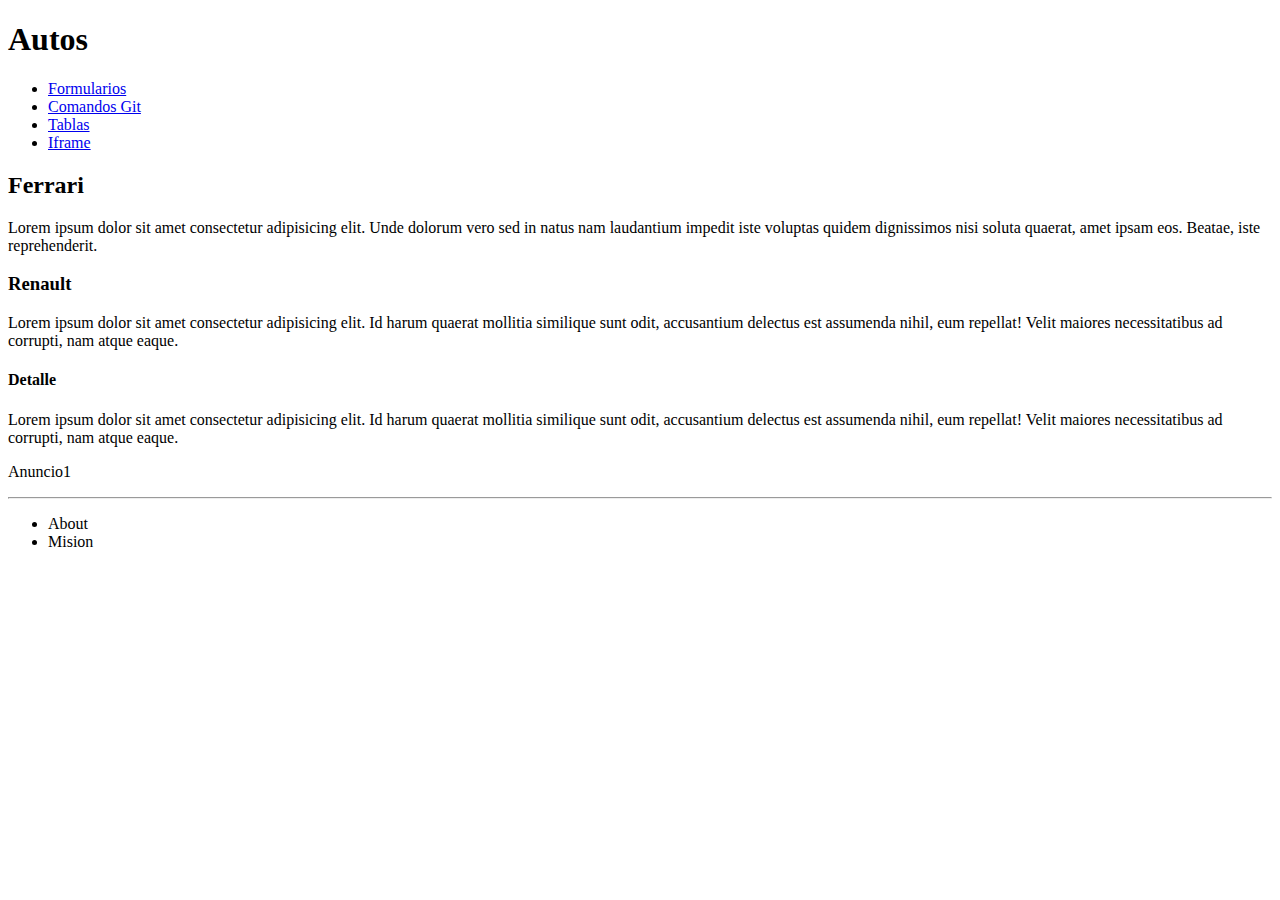
<file: index.html>
<!-- comentario -->
<!DOCTYPE html>
<html lang="es">
    <head>
        <meta charset="utf-8"/>
        <title>Clase3 - Codo a Codo</title>
    </head>

    <body>    
        <header>
            <h1>Autos</h1>
        </header>            
        <nav>
            <ul>
                <li>
                    <a href="formulario.html">Formularios</a>                    
                </li>
                <li>
                    <a href="git.html">Comandos Git</a>
                </li>
                <li>
                    <a href="tablas.html">Tablas</a>
                </li>
                <li>
                    <a href="iframe.html">Iframe</a>
                </li>
            </ul>
        </nav>
        <main>
            <section>
                <h2>
                    Ferrari
                </h2>
                <p>
                    Lorem ipsum dolor sit amet consectetur adipisicing elit. Unde dolorum vero sed in natus nam laudantium impedit iste voluptas quidem dignissimos nisi soluta quaerat, amet ipsam eos. Beatae, iste reprehenderit.
                </p>
            </section>
            <section>
                <h3>Renault</h3>
                <p>Lorem ipsum dolor sit amet consectetur adipisicing elit. Id harum quaerat mollitia similique sunt odit, accusantium delectus est assumenda nihil, eum repellat! Velit maiores necessitatibus ad corrupti, nam atque eaque.</p>
            </section>
            <section>
                <h4>Detalle</h4>
                <p>Lorem ipsum dolor sit amet consectetur adipisicing elit. Id harum quaerat mollitia similique sunt odit, accusantium delectus est assumenda nihil, eum repellat! Velit maiores necessitatibus ad corrupti, nam atque eaque.</p>
            </section>
        </main> 
        <aside>
            <section>
                <p>Anuncio1</p>
            </section>
        </aside>
        <hr>
        <footer>
            <ul>
                <li>
                    About
                </li>
                <li>
                    Mision
                </li>
            </ul>
        </footer>       
    </body>
</html>
</file>
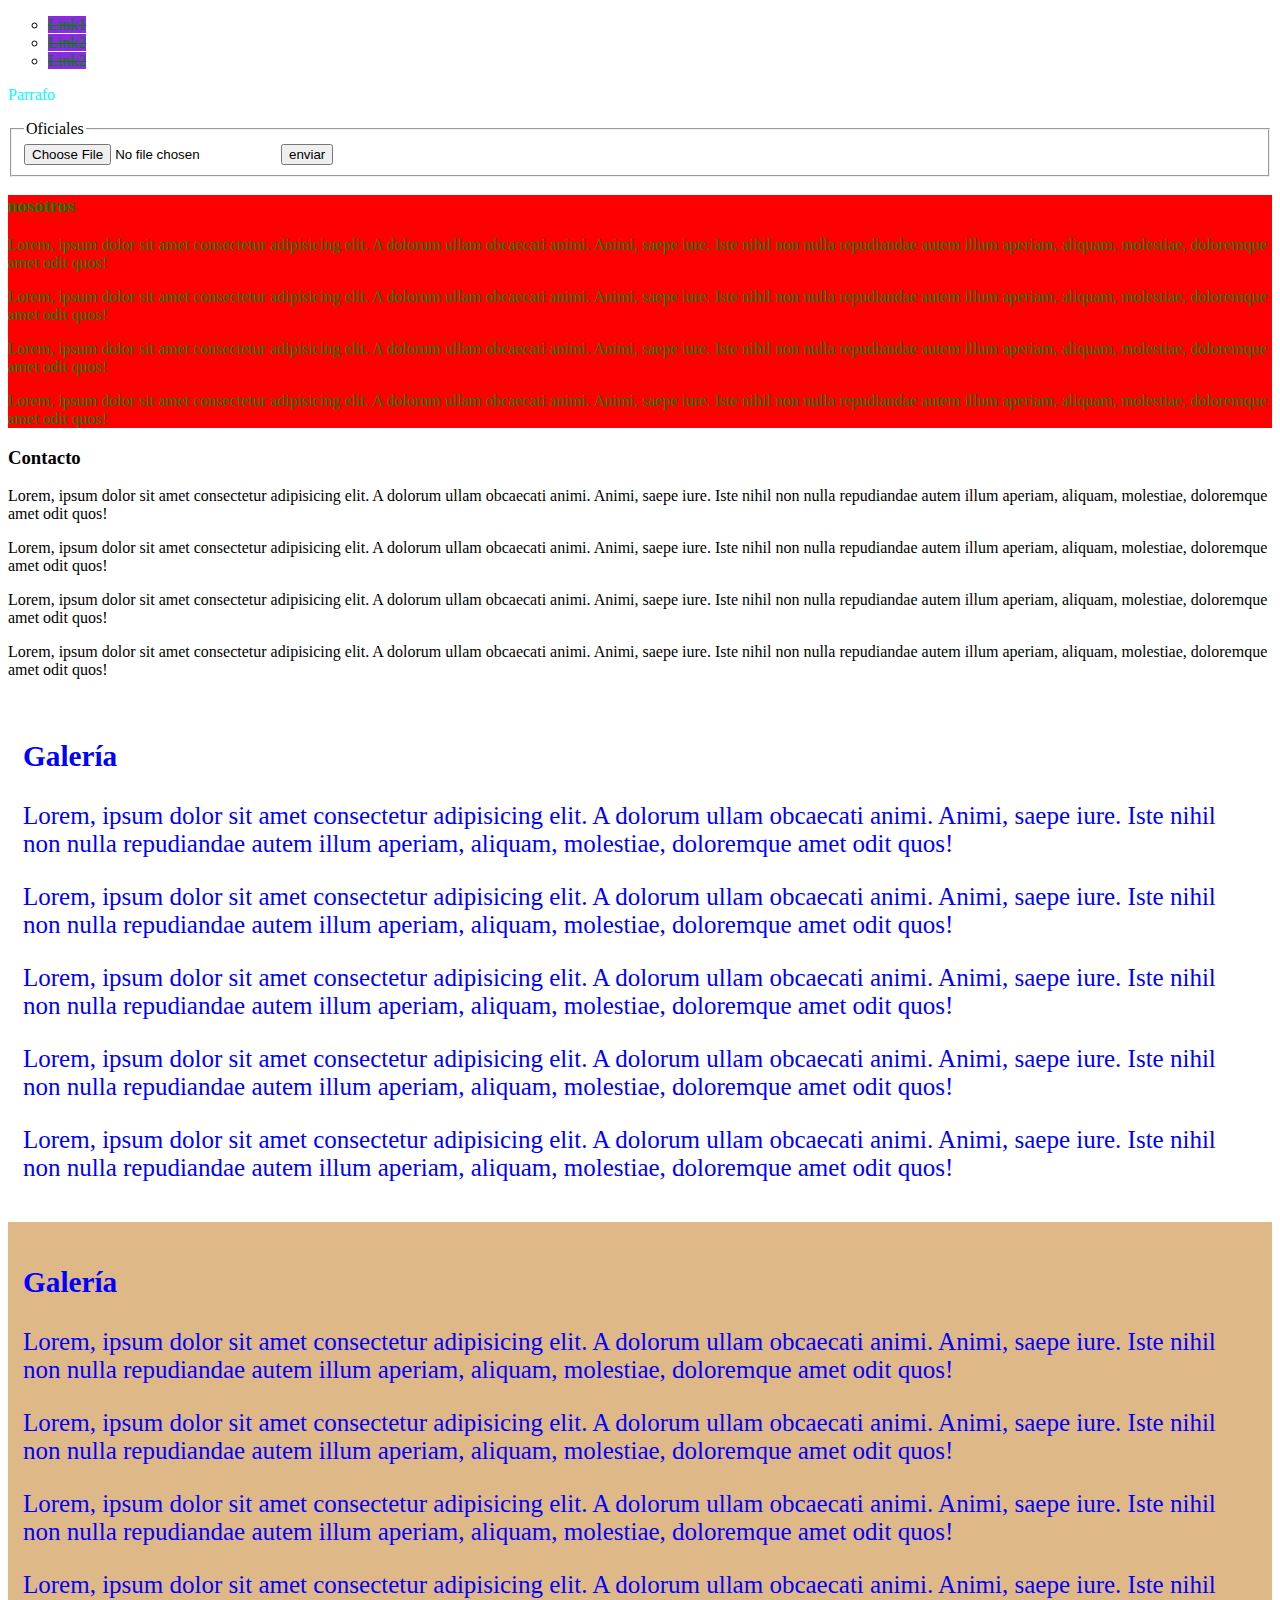
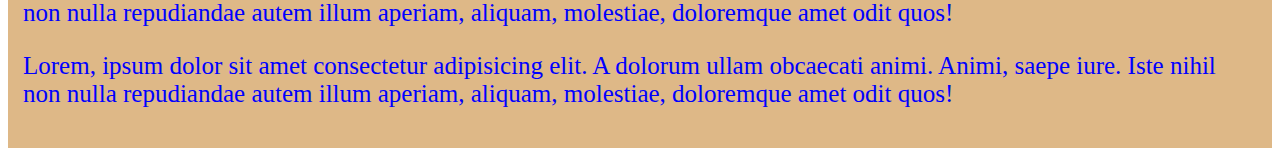
<file: clase7/index.html>
<!DOCTYPE html>
<html lang="en">
<head>
    <meta charset="UTF-8">
    <meta http-equiv="X-UA-Compatible" content="IE=edge">
    <meta name="viewport" content="width=}, initial-scale=1.0">
    <title>Fieldset</title>
    <style>
        a {
            color: red;
            text-decoration: none;
        }
        li {
            list-style: circle; /*decimal, none, circle, disc (defatult)*/
        }
        
        .links {
            
        }
        
        /*herencia*/
        .links li a {
            color:green
        }

        #texto-color {
            color: aliceblue;
        }

        .texto-color-important {
            color: aqua !important; 
        }

        /*
        important > inline > id > class
        */

        /*selector de atributos*/
        [href] {/*con esto indico que ataco el atributo href*/
            background-color: blueviolet;
            text-decoration: line-through;
        }

        /*[href$=3]*/
    
        /*igual a= */
        [id="nosotros"] {
            background-color: red;
        }

        /*inicie con^= */
        [id^="re"]{
            background-color: burlywood;
        }

        /*que contenga *= */
        [id*=ale]{
            font-size: 25px;
            color:blue;
            padding: 15px;
        }

        /*termine con $= */

        [id$="os"] {
            color:green
        }
    </style>
</head>
<body>
    <main>
        <section>
            <header>
                <nav>
                    <ul class="links">
                        <li>
                            <a href="#nosotros"> Link1</a>
                        </li>
                        <li>
                            <a href="link2"> Link2</a>
                        </li>
                        <li>
                            <a href="link2"> Link2</a>
                        </li>
                    </ul>
                </nav>
            </header>
        </section>
        
<section>
    <p style="color: red" class="texto-color texto-color-important" id="#texto-color">Parrafo</p>
</section>

        <section>
            <fieldset>
                <legend>Oficiales</legend>
                <form method="post">
                    <input type="file" name="archivo">
                    <button>
                        enviar
                    </button>
                </form>
            </fieldset>
            
        
                        
        <section id="nosotros">
            <h3>nosotros</h3>
            <p>Lorem, ipsum dolor sit amet consectetur adipisicing elit. A dolorum ullam obcaecati animi. Animi, saepe iure. Iste nihil non nulla repudiandae autem illum aperiam, aliquam, molestiae, doloremque amet odit quos!</p>
            <p>Lorem, ipsum dolor sit amet consectetur adipisicing elit. A dolorum ullam obcaecati animi. Animi, saepe iure. Iste nihil non nulla repudiandae autem illum aperiam, aliquam, molestiae, doloremque amet odit quos!</p>
            <p>Lorem, ipsum dolor sit amet consectetur adipisicing elit. A dolorum ullam obcaecati animi. Animi, saepe iure. Iste nihil non nulla repudiandae autem illum aperiam, aliquam, molestiae, doloremque amet odit quos!</p>
            <p>Lorem, ipsum dolor sit amet consectetur adipisicing elit. A dolorum ullam obcaecati animi. Animi, saepe iure. Iste nihil non nulla repudiandae autem illum aperiam, aliquam, molestiae, doloremque amet odit quos!</p>

        </section>                
        <section id="contacto">
            <h3>Contacto</h3>
            <p>Lorem, ipsum dolor sit amet consectetur adipisicing elit. A dolorum ullam obcaecati animi. Animi, saepe iure. Iste nihil non nulla repudiandae autem illum aperiam, aliquam, molestiae, doloremque amet odit quos!</p>
            <p>Lorem, ipsum dolor sit amet consectetur adipisicing elit. A dolorum ullam obcaecati animi. Animi, saepe iure. Iste nihil non nulla repudiandae autem illum aperiam, aliquam, molestiae, doloremque amet odit quos!</p>
            <p>Lorem, ipsum dolor sit amet consectetur adipisicing elit. A dolorum ullam obcaecati animi. Animi, saepe iure. Iste nihil non nulla repudiandae autem illum aperiam, aliquam, molestiae, doloremque amet odit quos!</p>
            <p>Lorem, ipsum dolor sit amet consectetur adipisicing elit. A dolorum ullam obcaecati animi. Animi, saepe iure. Iste nihil non nulla repudiandae autem illum aperiam, aliquam, molestiae, doloremque amet odit quos!</p>
         </section>                
        <section id="galería">
            <h3>Galería</h3>
            <p>Lorem, ipsum dolor sit amet consectetur adipisicing elit. A dolorum ullam obcaecati animi. Animi, saepe iure. Iste nihil non nulla repudiandae autem illum aperiam, aliquam, molestiae, doloremque amet odit quos!</p>
            <p>Lorem, ipsum dolor sit amet consectetur adipisicing elit. A dolorum ullam obcaecati animi. Animi, saepe iure. Iste nihil non nulla repudiandae autem illum aperiam, aliquam, molestiae, doloremque amet odit quos!</p>
            <p>Lorem, ipsum dolor sit amet consectetur adipisicing elit. A dolorum ullam obcaecati animi. Animi, saepe iure. Iste nihil non nulla repudiandae autem illum aperiam, aliquam, molestiae, doloremque amet odit quos!</p>
            <p>Lorem, ipsum dolor sit amet consectetur adipisicing elit. A dolorum ullam obcaecati animi. Animi, saepe iure. Iste nihil non nulla repudiandae autem illum aperiam, aliquam, molestiae, doloremque amet odit quos!</p>
            <p>Lorem, ipsum dolor sit amet consectetur adipisicing elit. A dolorum ullam obcaecati animi. Animi, saepe iure. Iste nihil non nulla repudiandae autem illum aperiam, aliquam, molestiae, doloremque amet odit quos!</p>
        </section>                
        <section id="regalería">
            <h3>Galería</h3>
            <p>Lorem, ipsum dolor sit amet consectetur adipisicing elit. A dolorum ullam obcaecati animi. Animi, saepe iure. Iste nihil non nulla repudiandae autem illum aperiam, aliquam, molestiae, doloremque amet odit quos!</p>
            <p>Lorem, ipsum dolor sit amet consectetur adipisicing elit. A dolorum ullam obcaecati animi. Animi, saepe iure. Iste nihil non nulla repudiandae autem illum aperiam, aliquam, molestiae, doloremque amet odit quos!</p>
            <p>Lorem, ipsum dolor sit amet consectetur adipisicing elit. A dolorum ullam obcaecati animi. Animi, saepe iure. Iste nihil non nulla repudiandae autem illum aperiam, aliquam, molestiae, doloremque amet odit quos!</p>
            <p>Lorem, ipsum dolor sit amet consectetur adipisicing elit. A dolorum ullam obcaecati animi. Animi, saepe iure. Iste nihil non nulla repudiandae autem illum aperiam, aliquam, molestiae, doloremque amet odit quos!</p>
            <p>Lorem, ipsum dolor sit amet consectetur adipisicing elit. A dolorum ullam obcaecati animi. Animi, saepe iure. Iste nihil non nulla repudiandae autem illum aperiam, aliquam, molestiae, doloremque amet odit quos!</p>
        </section>                
    </main>
</body>
</html>
</file>
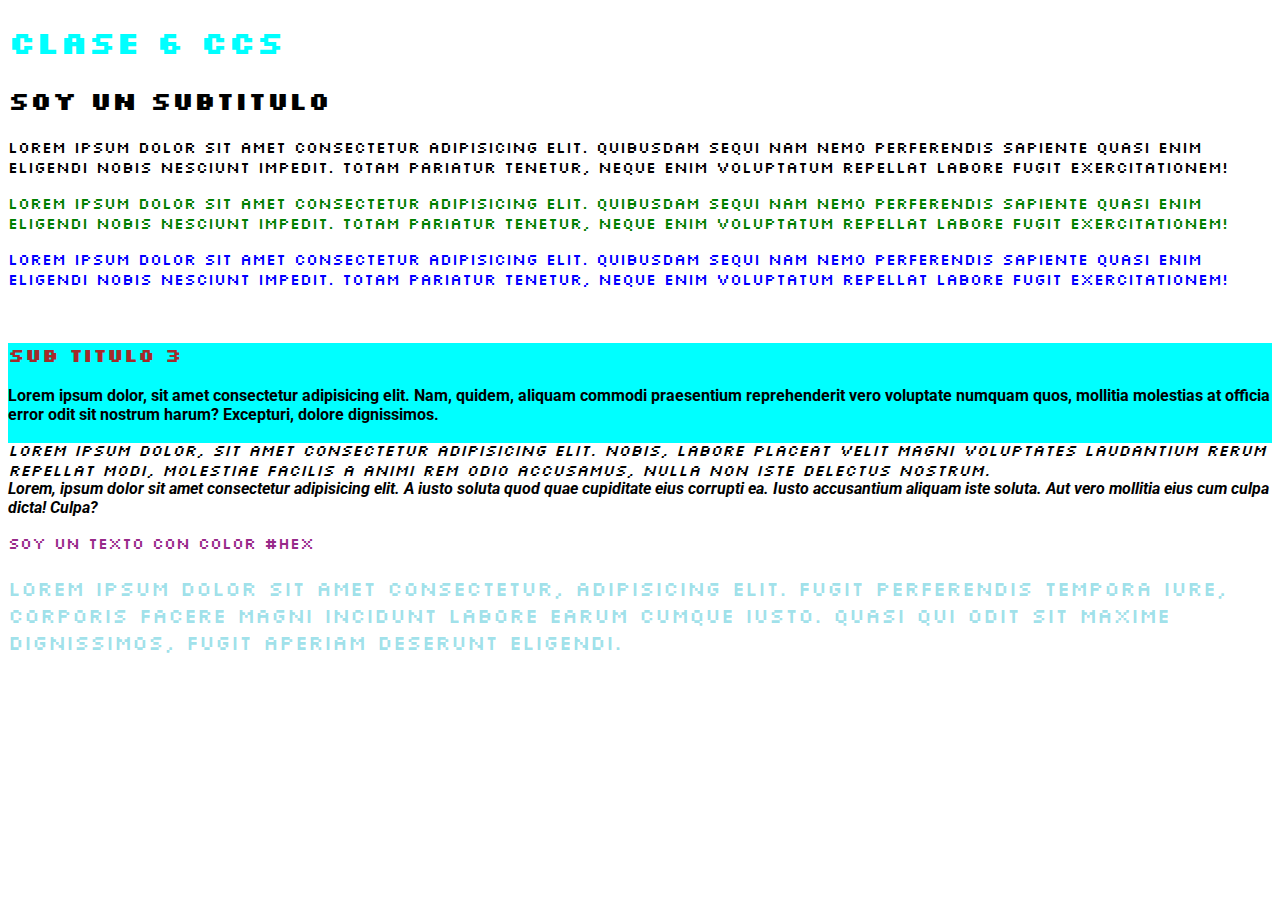
<file: css/index.html>
<!DOCTYPE html>
<html lang="en">
<head>
    <meta charset="UTF-8">
    <meta http-equiv="X-UA-Compatible" content="IE=edge">
    <meta name="viewport" content="width=device-width, initial-scale=1.0">
    <title>Document</title>
    <link rel="stylesheet" href="styles.css">
    <!--otra forma de agregar estilo = Interna. tiene prioridad frente al externo-->
    <style>
        /* el * es selector universal. dentro del style todo va en css */
        /* * {
            margin: 0;
            padding: 0;
        } 
        */
        h1 {
            color:yellow;
        }
        
    </style>
</head>
<body>
    
    <main>
        <section>
            <!--inline tiene prioridad frente al interno y externo-->
            <h1 style="color:aqua">Clase 6 CCS</h1>
            <h2>soy un subtitulo</h2>
            <p>Lorem ipsum dolor sit amet consectetur adipisicing elit. Quibusdam sequi nam nemo perferendis sapiente quasi enim eligendi nobis nesciunt impedit. Totam pariatur tenetur, neque enim voluptatum repellat labore fugit exercitationem!</p>
            <p id="parrafoVerde">Lorem ipsum dolor sit amet consectetur adipisicing elit. Quibusdam sequi nam nemo perferendis sapiente quasi enim eligendi nobis nesciunt impedit. Totam pariatur tenetur, neque enim voluptatum repellat labore fugit exercitationem!</p>
            <p class="claseParrafoAzul">Lorem ipsum dolor sit amet consectetur adipisicing elit. Quibusdam sequi nam nemo perferendis sapiente quasi enim eligendi nobis nesciunt impedit. Totam pariatur tenetur, neque enim voluptatum repellat labore fugit exercitationem!</p>
        </section>
        </br>
        <section>
            <div class="caja">
                <h3>Sub Titulo 3</h3>
                <p class="textoBold">Lorem ipsum dolor, sit amet consectetur adipisicing elit. Nam, quidem, aliquam commodi praesentium reprehenderit vero voluptate numquam quos, mollitia molestias at officia error odit sit nostrum harum? Excepturi, dolore dignissimos.</p>
                <p class="textoItalic">Lorem ipsum dolor, sit amet consectetur adipisicing elit. Nobis, labore placeat velit magni voluptates laudantium rerum repellat modi, molestiae facilis a animi rem odio accusamus, nulla non iste delectus nostrum.</p>
            </div>
        </section>
        </br>
        <section>
            <p class="textoItalic textoBold">Lorem, ipsum dolor sit amet consectetur adipisicing elit. A iusto soluta quod quae cupiditate eius corrupti ea. Iusto accusantium aliquam iste soluta. Aut vero mollitia eius cum culpa dicta! Culpa?</p>
            <p class="color">soy un texto con color #hex</p>
            <p class="colorAlpha">Lorem ipsum dolor sit amet consectetur, adipisicing elit. Fugit perferendis tempora iure, corporis facere magni incidunt labore earum cumque iusto. Quasi qui odit sit maxime dignissimos, fugit aperiam deserunt eligendi.</p>
        </section>
    </main>
</body>
</html>
</file>
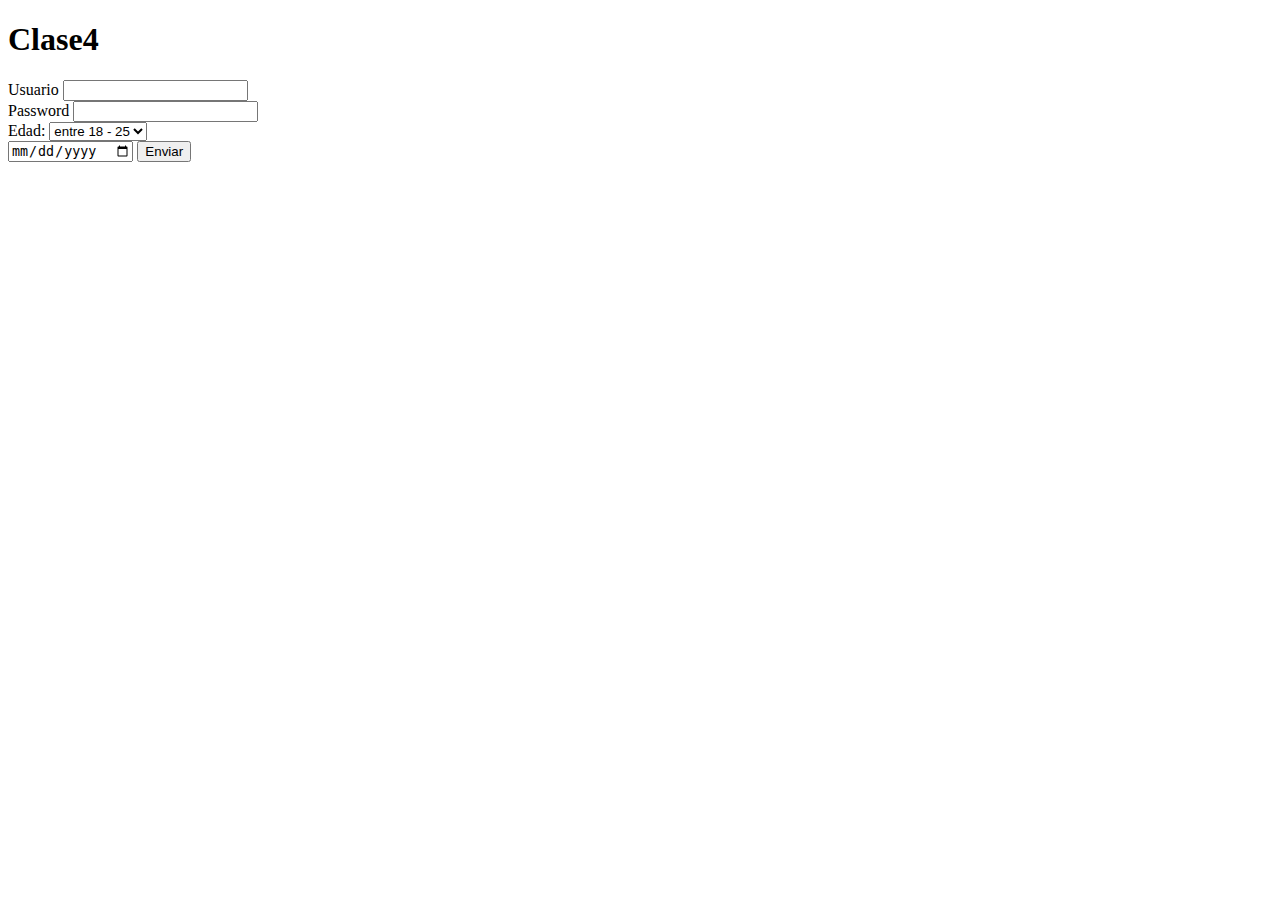
<file: formulario.html>
<!DOCTYPE html>
<html lang="en">
<head>
    <meta charset="UTF-8">
    <meta http-equiv="X-UA-Compatible" content="IE=edge">
    <meta name="viewport" content="width=device-width, initial-scale=1.0">
    <title>Clase 4 - HTML : Formulario</title>
</head>
<body>
    <h1>Clase4</h1>
    <form
         action="index.html"
         method="get">
        <label>Usuario</label>
        <input type="text" name="Usuario">
        <br/>
        <label>Password</label>
        <input type="password" name="Password">
        <br/>          
        <label>Edad:</label>
        <select name="edad">
            <option value="18_25">entre 18 - 25</option>
            <option value="26_36">entre 26 - 36</option>
        </select>
        <br/>
        <input type="date" name="fechaNacimiento">
        <input type="submit" value="Enviar"

    </form>
</body>
</html>
</file>
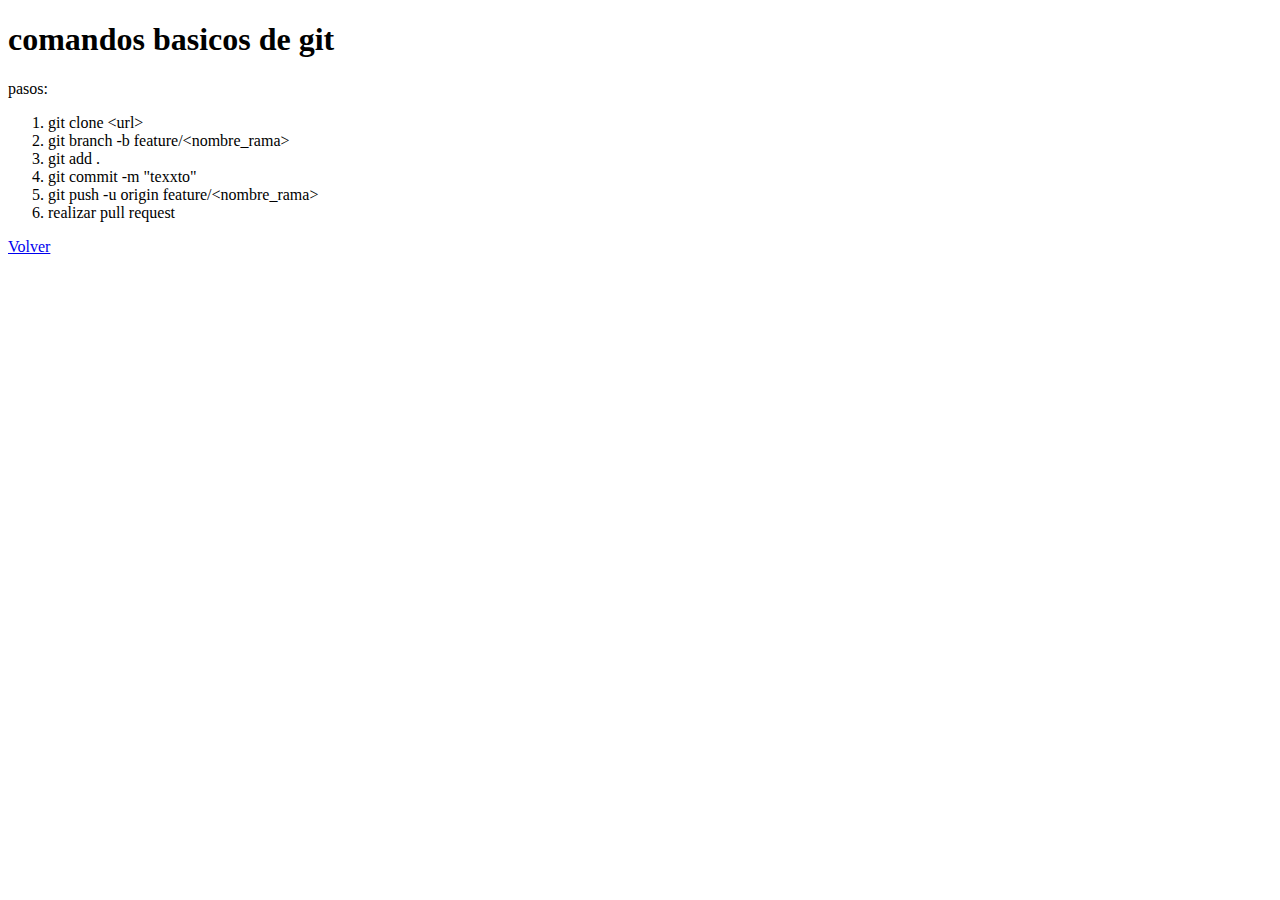
<file: git.html>
<!DOCTYPE html>
<html lang="en">
<head>
    <meta charset="UTF-8">
    <meta http-equiv="X-UA-Compatible" content="IE=edge">
    <meta name="viewport" content="width=device-width, initial-scale=1.0">
    <title>Document</title>
</head>
<body>
<main>
    <section>
        <h1>
            comandos basicos de git
        </h1>
        <p>pasos:</p>
        <ol>
            <li>
                git clone &lt;url&gt;
            </li>
            <li>
                git branch -b feature/&lt;nombre_rama&gt;
            </li>
            <li>
                git add .
            </li>
            <li>
                git commit -m "texxto"
            </li>
            <li>
                git push -u origin feature/&lt;nombre_rama&gt;
            </li>
            <li>
                realizar pull request
            </li>
        </ol>
        <a href="index.html">Volver</a>
    </section>
</main>    
</body>
</html>
</file>
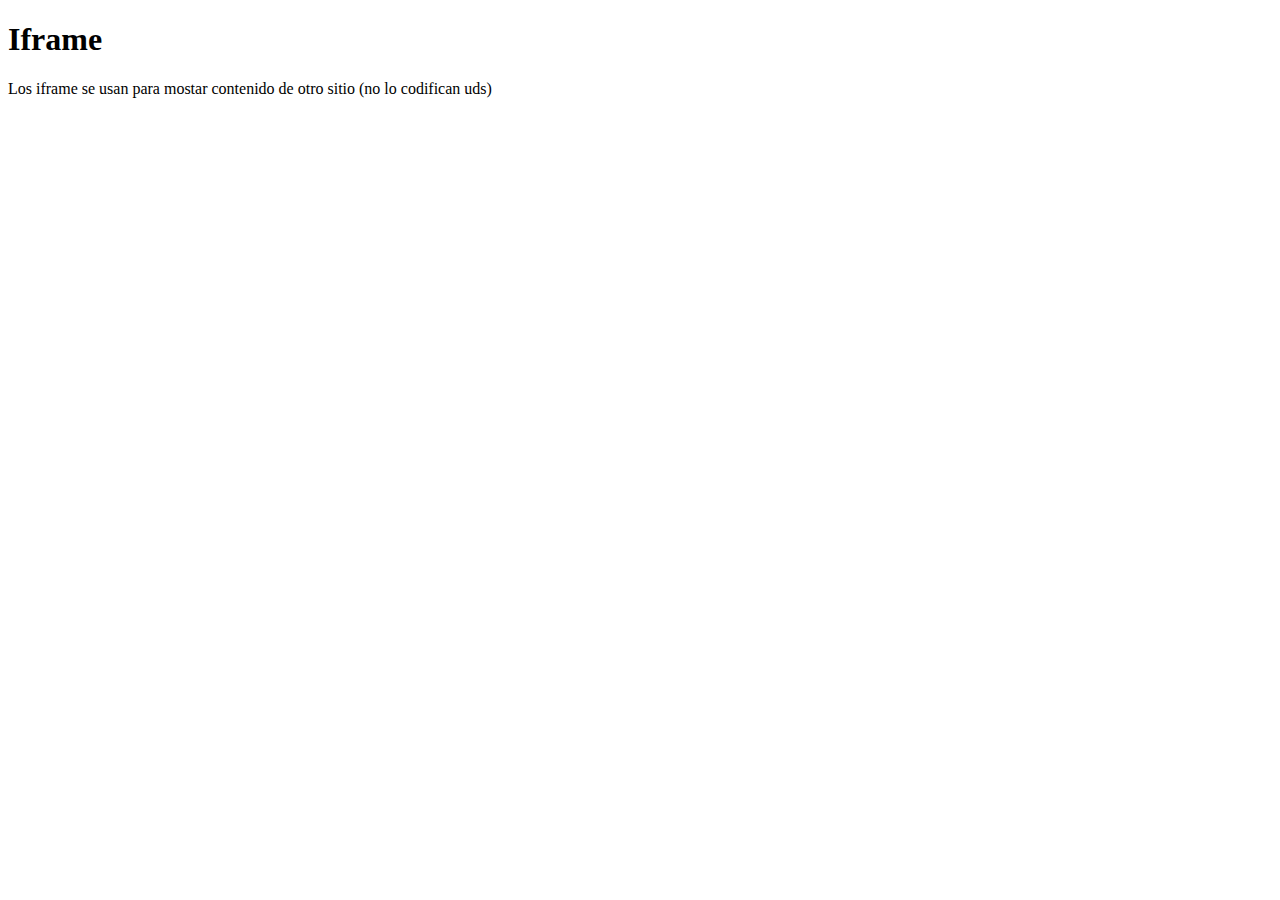
<file: iframe.html>
<!DOCTYPE html>
<html lang="en">
<head>
    <meta charset="UTF-8">
    <meta http-equiv="X-UA-Compatible" content="IE=edge">
    <meta name="viewport" content="width=device-width, initial-scale=1.0">
    <title>Document</title>
</head>
<body>
    <!--<iframe> traer contenido de otro sitio-->
    <main>
        <section>
            <h1>Iframe</h1>
            <p>
                Los iframe se usan para mostar contenido de otro sitio (no lo codifican uds)
            </p>
            <iframe width="560" 
                height="315" 
                src="https://www.youtube.com/embed/jt14g4XydyY"
                title="YouTube video player" 
                frameborder="0" 
                allow="accelerometer; autoplay; clipboard-write; encrypted-media; gyroscope; picture-in-picture" 
                allowfullscreen>
            </iframe>
        </section>
        <section>
            <iframe src="https://www.google.com/maps/embed?pb=!1m14!1m12!1m3!1d13106.669293780647!2d-58.66816686008581!3d-34.78914939138603!2m3!1f0!2f0!3f0!3m2!1i1024!2i768!4f13.1!5e0!3m2!1ses!2sar!4v1660774216370!5m2!1ses!2sar" width="600" height="450" style="border:0;" allowfullscreen="" loading="lazy" referrerpolicy="no-referrer-when-downgrade"></iframe>
        </section>
    </main>
</body>
</html>
</file>
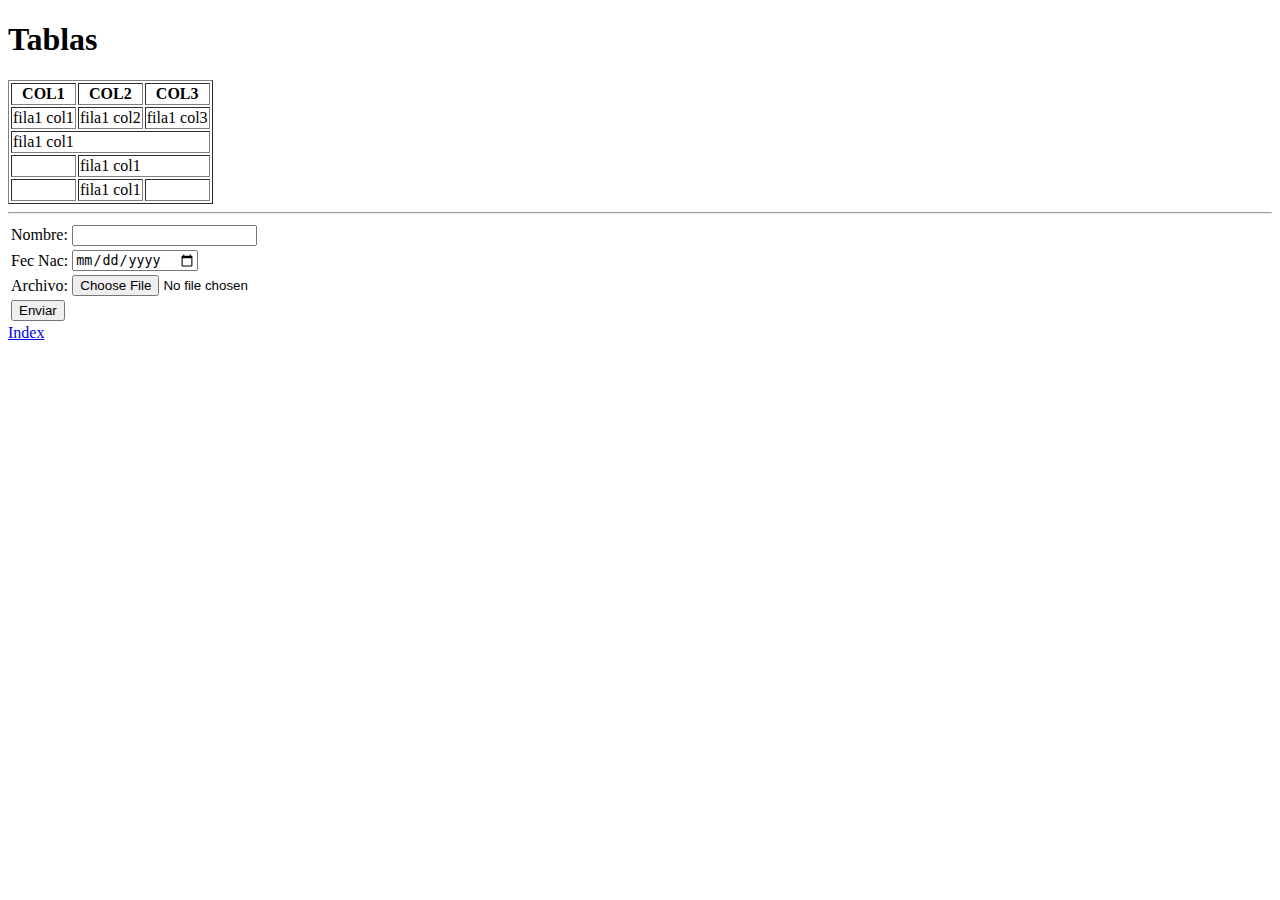
<file: tablas.html>
<!DOCTYPE html>
<html lang="en">
<head>
    <meta charset="UTF-8">
    <meta http-equiv="X-UA-Compatible" content="IE=edge">
    <meta name="viewport" content="width=device-width, initial-scale=1.0">
    <title>Tablas</title>
</head>
<body>
    <header>
        <h1>Tablas</h1>
    </header>
    <main>
        <section>
            <table border="1">
                <!--COLUMNAS / TITULOS-->
                <tr>
                    <th>
                        COL1
                    </th>
                    <th>
                        COL2
                    </th>
                    <th>
                        COL3
                    </th>
                </tr>
                <!--FILAS / ROWS-->
                <tr>
                    <td>
                        fila1 col1
                    </td>
                    <td>
                        fila1 col2
                    </td>
                    <td>
                        fila1 col3
                    </td>                    
                </tr>
                <tr>
                    <td colspan="3">
                        fila1 col1
                    </td>                                     
                </tr>
                <tr>
                    <td>
                        &nbsp;
                    </td>
                    <td colspan="2">
                        fila1 col1
                    </td>                                     
                </tr>
                <tr>
                    <td>
                        &nbsp;
                    </td>
                    <td >
                        fila1 col1
                    </td>
                    <td>
                        &nbsp;
                    </td>                                     
                </tr>
            </table>
            <!--linea horizontal-->
            <hr>

            <form>
                <table>
                    <tr>
                        <td>
                            Nombre:
                        </td>
                        <td>
                            <input type="text">
                        </td>
                    </tr>
                    <tr>
                        <td>
                            Fec Nac:
                        </td>
                        <td>
                            <input type="date" name="fechnac">
                        </td>
                    </tr>
                    <tr>
                        <td>
                            Archivo:
                        </td>
                        <td>
                            <input type="file" name="archivo">
                        </td>
                    </tr>
                    <tr>
                        <td colspan="2">
                            <button>
                                Enviar
                            </button>
                        </td>
                    </tr>
                </table>
            </form>
        </section>
        <a href="index.html">Index</a>
    </main>
</body>
</html>
</file>
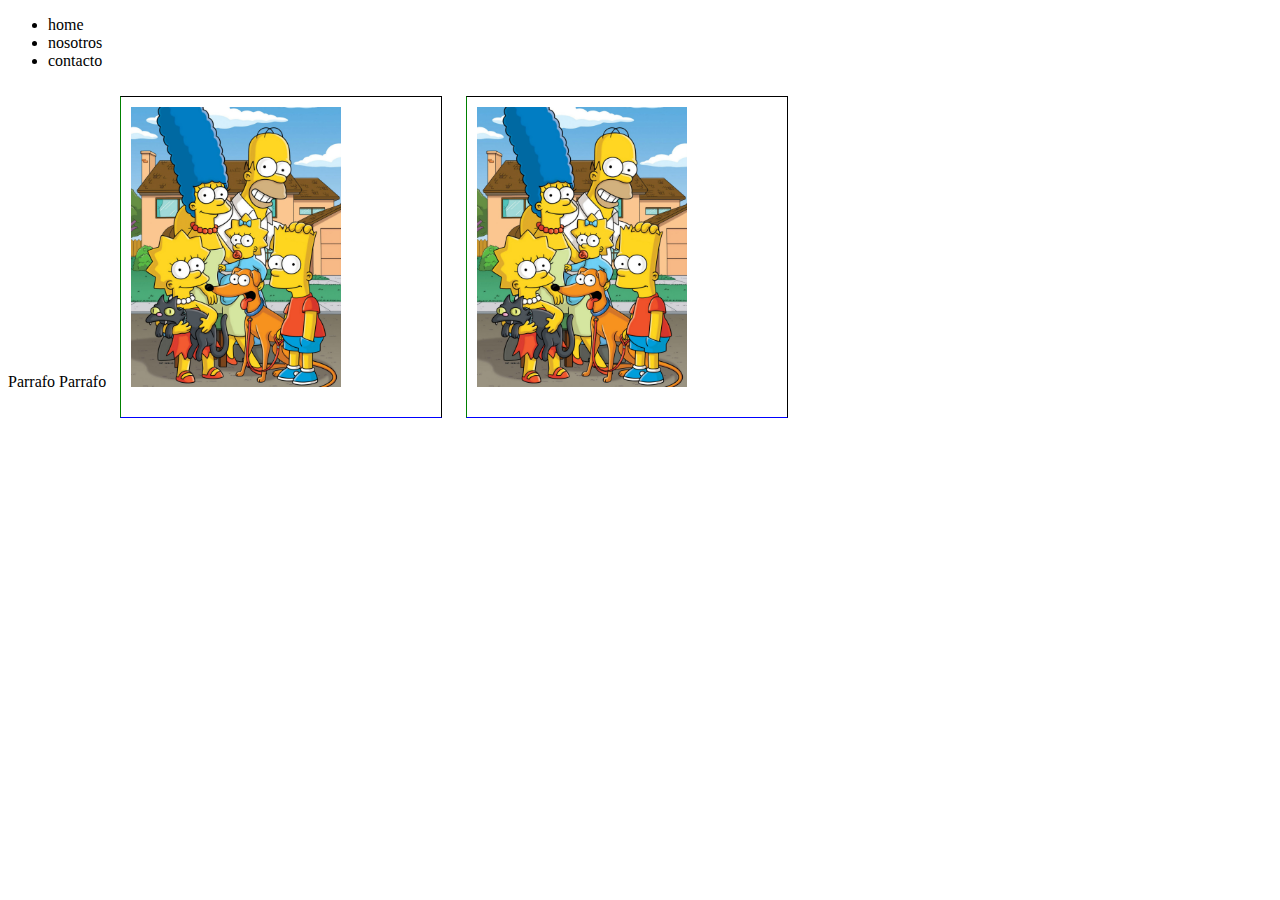
<file: clase7/caja.html>
<!DOCTYPE html>
<html lang="en">
<head>
    <meta charset="UTF-8">
    <meta http-equiv="X-UA-Compatible" content="IE=edge">
    <meta name="viewport" content="width=device-width, initial-scale=1.0">
    <title>Modelo de caja</title>
    <style>
        .caja1 {
            width: 300px;
            height: 300px;
            /*border: 1px solid;*/
            border-top: 1px solid;
            border-right: 1px solid;
            border-bottom: 1px solid blue;
            border-left: 1px solid green;

            padding: 10px;
            margin: 10px;
            display: inline-block; /*me queda una caja al lado de la otra */
        }

        .caja1 img {
            width: 70%;
            height: auto;
        }

        p.textoInLine {
            display: inline;
        }

    </style>
</head>
<body>
    <header>
        <nav>
            <ul>
                <li>home</li>
                <li>nosotros</li>
                <li>contacto</li>
            </ul>
        </nav>
    </header>
    <main>
        <section>
            <p class="textoInLine">Parrafo</p>
            <p class="textoInLine">Parrafo</p>
            <div class="caja1">
                <img src="../577205_483524991695226_2005313658_n.jpg">
            </div>
            <div class="caja1">
                <img src="../577205_483524991695226_2005313658_n.jpg">
            </div>
        </section>
    </main>
</body>
</html>
</file>
<file: css/styles.css>
@import url('https://fonts.googleapis.com/css2?family=Roboto:wght@100;400&display=swap');
@import url('https://fonts.googleapis.com/css2?family=Silkscreen&display=swap');
/*para poner comentarios*/

/*todos los h1 del documento*/
/*selector por tipo*/
h1 {
    color:blue;

}

/*
selector {
    atributo:valor;
}

*/

h2 {
    color:rgb(0,0,0);
    font-size: 25px;
}
p {
    color: #001524f;
}

/*selector por id*/

#parrafoVerde {
    color:green
}

/*estilo por selector por clase*/

.claseParrafoAzul {
    color: blue;
}

.caja {
    background-color: aqua;
    height: 100px;    
    font-size: 16px;
    
}

.caja p {
    color: black;
}

.caja h3 {
    color: brown;
}

.textoItalic {
    font-style: italic;
}

.textoBold {
    font-weight: bold;
    font-family: 'Roboto', sans-serif;
}

/*fuente externa*/
*{
    font-family:  'Silkscreen', cursive;
}

/*colores */
/*RGB (red, green, blue)*/
/*RGB (0,0,0)*/
/*RGB (100,50,0)*/
/*RGB (255,255,255)*/

p.color {
    color: rgb(151, 41, 137);
}

/*rgb + alpha (0-1)*/
p.colorAlpha {
    font-size: 21px;
    color: rgb(5,175, 200,0.4); /*0 es transparente*/

}
</file>
